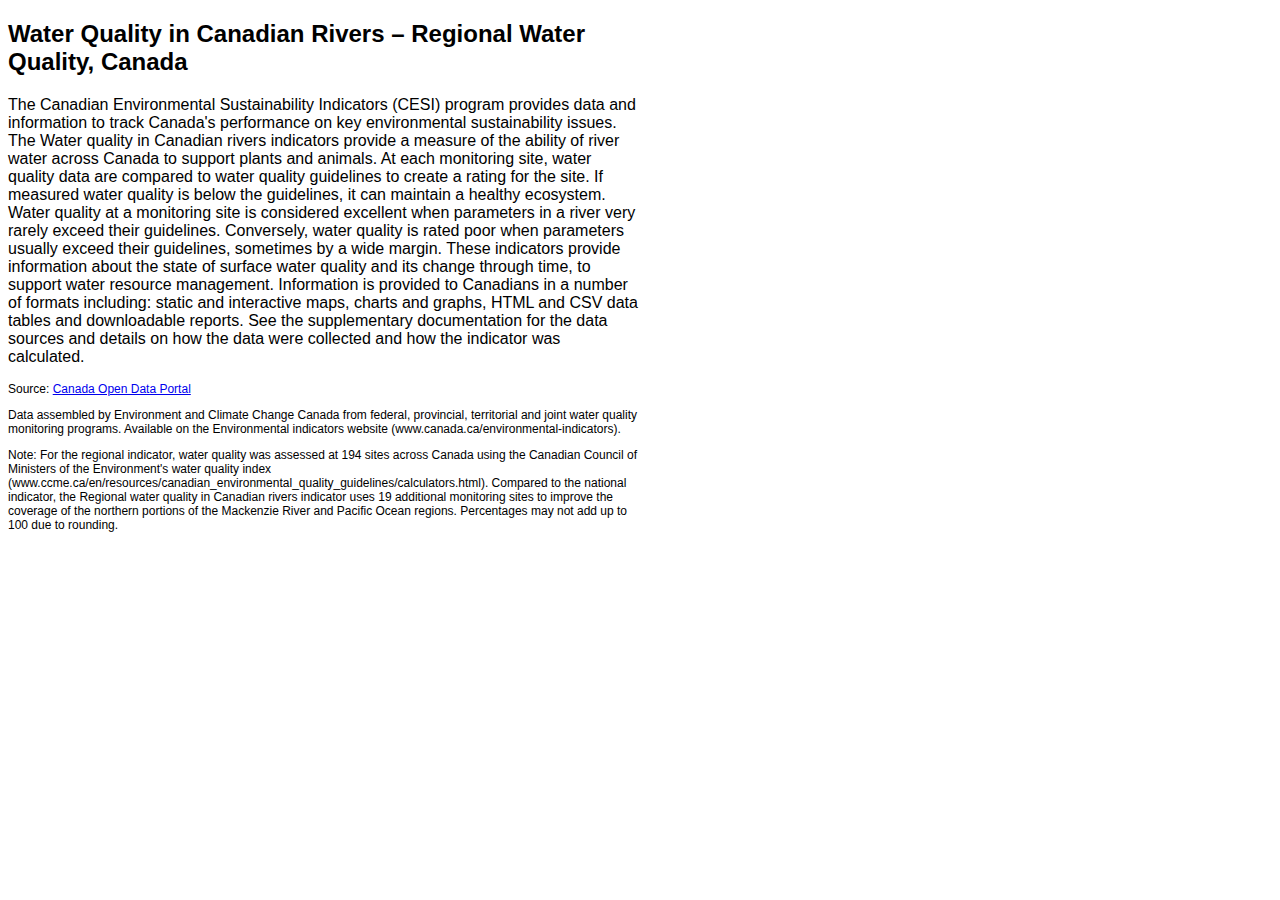
<file: d3-tutorial-chart-example.html>
<!-- Code from d3-graph-gallery.com -->
<!DOCTYPE html>
<meta charset="utf-8">
<title>Tutorial</title>

<!-- Load d3.js -->
<script src="https://d3js.org/d3.v4.js"></script>

<!-- Style -->
<style>
  .container {font-family: Arial; width: 50%;}
  #footnotes {font-size: 12px;}
</style>

<div class="container">
  <!-- Create a div where the graph will take place -->
  <div id="my_dataviz">
    <h2>Water Quality in Canadian Rivers – Regional Water Quality, Canada</h2>
  </div>
  <div>
    <p>The Canadian Environmental Sustainability Indicators (CESI) program provides data and information to track Canada's performance on key environmental sustainability issues. The Water quality in Canadian rivers indicators provide a measure of the ability of river water across Canada to support plants and animals. At each monitoring site, water quality data are compared to water quality guidelines to create a rating for the site. If measured water quality is below the guidelines, it can maintain a healthy ecosystem. Water quality at a monitoring site is considered excellent when parameters in a river very rarely exceed their guidelines. Conversely, water quality is rated poor when parameters usually exceed their guidelines, sometimes by a wide margin. These indicators provide information about the state of surface water quality and its change through time, to support water resource management. Information is provided to Canadians in a number of formats including: static and interactive maps, charts and graphs, HTML and CSV data tables and downloadable reports. See the supplementary documentation for the data sources and details on how the data were collected and how the indicator was calculated.</p>
  </div>
  <div id="footnotes">
    <p>Source: <a href="https://open.canada.ca/data/en/dataset/14a7c297-ae5a-4e92-ace5-9ea7d2125bfa">Canada Open Data Portal</a></p>
    <p>Data assembled by Environment and Climate Change Canada from federal, provincial, territorial and joint water quality monitoring programs. Available on the Environmental indicators website (www.canada.ca/environmental-indicators).</p>
    <p>Note: For the regional indicator, water quality was assessed at 194 sites across Canada using the Canadian Council of Ministers of the Environment's water quality index (www.ccme.ca/en/resources/canadian_environmental_quality_guidelines/calculators.html). Compared to the national indicator, the Regional water quality in Canadian rivers indicator uses 19 additional monitoring sites to improve the coverage of the northern portions of the Mackenzie River and Pacific Ocean regions. Percentages may not add up to 100 due to rounding.</p>
  </div>
</div>

<script>

// set the dimensions and margins of the graph
var margin = {top: 10, right: 30, bottom: 20, left: 50},
    width = 850 - margin.left - margin.right,
    height = 600 - margin.top - margin.bottom;

// append the svg object to the body of the page
var svg = d3.select("#my_dataviz")
  .append("svg")
    .attr("width", width + margin.left + margin.right)
    .attr("height", height + margin.top + margin.bottom)
  .append("g")
    .attr("transform",
          "translate(" + margin.left + "," + margin.top + ")");

// Parse the Data
//d3.csv("https://raw.githubusercontent.com/holtzy/D3-graph-gallery/master/DATA/data_stacked.csv", function(data) {
d3.csv("https://raw.githubusercontent.com/juliaseo/d3.js-uoft/main/CLEANED-water-quality-regional-en.csv", function(data) {

  // List of subgroups = header of the csv files
  var subgroups = data.columns.slice(1)

  // List of groups = value of the first column called group -> I show them on the X axis
  var groups = d3.map(data, function(d){return(d.group)}).keys()

  // Add X axis
  var x = d3.scaleBand()
      .domain(groups)
      .range([0, width])
      .padding([0.3])
  svg.append("g")
    .attr("transform", "translate(0," + height + ")")
    .call(d3.axisBottom(x).tickSizeOuter(0));

  // Add Y axis
  var y = d3.scaleLinear()
    .domain([0, 60])
    .range([ height, 0 ]);
  svg.append("g")
    .call(d3.axisLeft(y));

  // color palette = one color per subgroup
  var color = d3.scaleOrdinal()
    .domain(subgroups)
    .range(['#53BCED','#3F71B1','#038F81','#025951','#F25116'])


  //stack the data? --> stack per subgroup
  var stackedData = d3.stack()
    .keys(subgroups)
    (data)





  // ----------------
  // Create a tooltip
  // ----------------
  var tooltip = d3.select("#my_dataviz")
    .append("div")
    .style("position", "absolute")
    .style("opacity", 0)
    .attr("class", "tooltip")
    .style("background-color", "white")
    .style("border", "solid")
    .style("border-width", "1px")
    .style("border-radius", "5px")
    .style("padding", "12px")

  // Three function that change the tooltip when user hover / move / leave a cell
  var mouseover = function(d) {
    var subgroupName = d3.select(this.parentNode).datum().key;
    var subgroupValue = d.data[subgroupName];
    tooltip
        .html("Quality: " + subgroupName + "<br>" + "Water Sites: " + subgroupValue)
        .style("opacity", 1)
    // Highlight hovered area at full opacity
    d3.selectAll(".myRect")
      .style("opacity", 0.3)
      .style("transition-duration", "0.5s")
    // Highlight all rects of this subgroup with opacity 1. It is possible to select them since they have a specific class = their name.
    d3.selectAll("."+subgroupName)
      .style("opacity", 1)
  }
  var mousemove = function(d) {
    tooltip
      .style("left", (d3.mouse(this)[0]+90) + "px") // It is important to put the +90: other wise the tooltip is exactly where the point is an it creates a weird effect
      .style("top", (d3.mouse(this)[1]) + "px")
  }
  var mouseleave = function(d) {
    tooltip
      .style("opacity", 0)
    // Highlight back to normal when you leave
    d3.selectAll(".myRect")
      .style("opacity",1)
  }


  // Show the bars
  svg.append("g")
    .selectAll("g")
    // Enter in the stack data = loop key per key = group per group
    .data(stackedData)
    .enter().append("g")
      .attr("fill", function(d) { return color(d.key); })
      .attr("class", function(d){ return "myRect " + d.key }) // Add a class to each subgroup: their name
      .selectAll("rect")
      // enter a second time = loop subgroup per subgroup to add all rectangles
      .data(function(d) { return d; })
      .enter().append("rect")
        .attr("x", function(d) { return x(d.data.group); })
        .attr("y", function(d) { return y(d[1]); })
        .attr("height", function(d) { return y(d[0]) - y(d[1]); })
        .attr("width",x.bandwidth())
        .on("mouseover", mouseover)
        .on("mousemove", mousemove)
        .on("mouseleave", mouseleave)
})

</script>
</file>
